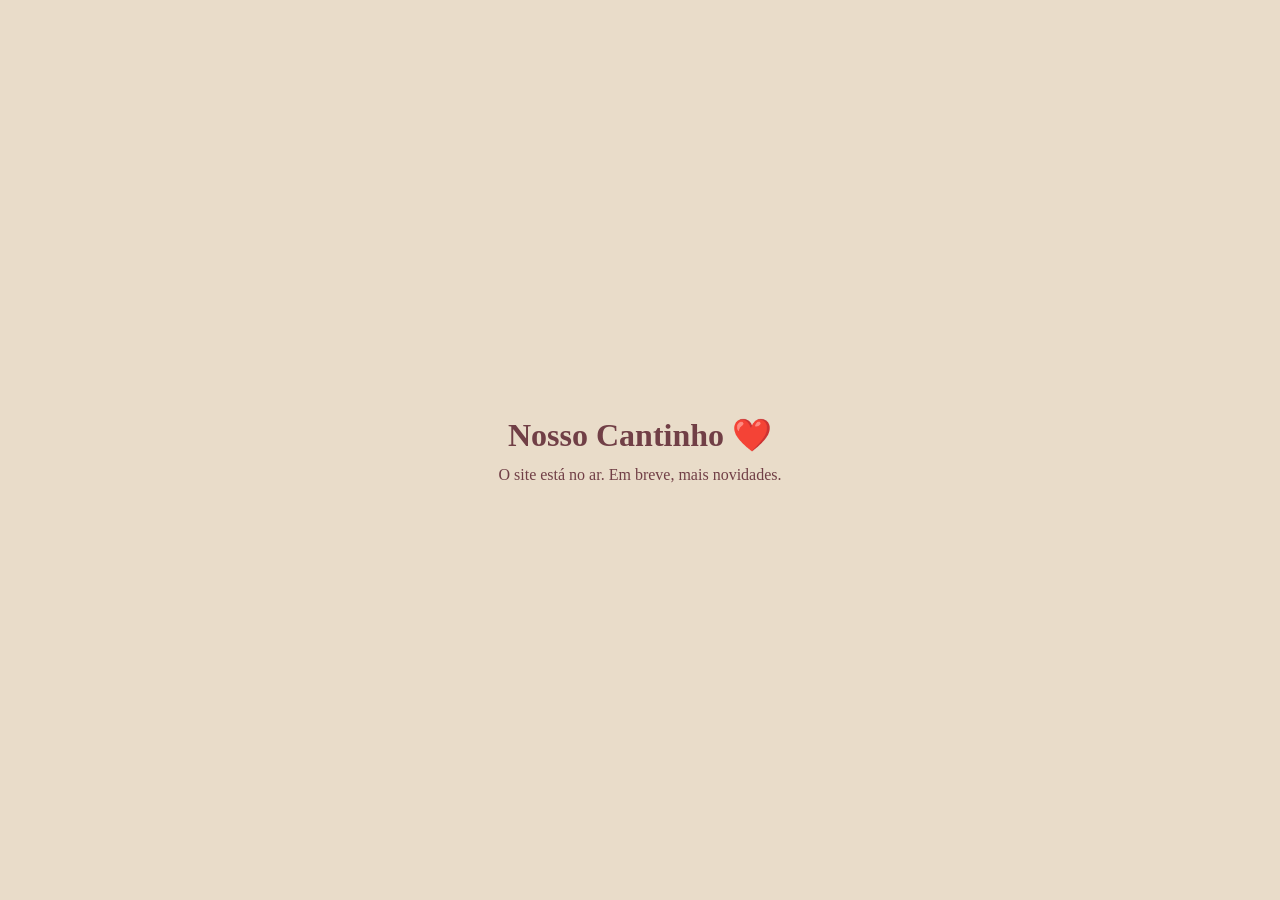
<file: nosso-cantinho/index.html>
<!DOCTYPE html>
<html lang="pt-BR">
<head>
  <meta charset="UTF-8">
  <meta name="viewport" content="width=device-width, initial-scale=1">
  <title>Nosso Cantinho</title>
  <link rel="stylesheet" href="css/style.css">
</head>
<body>
  <main class="teste">
    <h1>Nosso Cantinho ❤️</h1>
    <p>O site está no ar. Em breve, mais novidades.</p>
  </main>
  <script src="js/app.js"></script>
</body>
</html>
</file>
<file: nosso-cantinho/css/style.css>
:root {
  --bege: #E9DCC9;
  --marrom: #B58D79;
  --rosa: #A66F73;
  --vinho: #713F46;
  --creme: #F7F0E5;
}

* { box-sizing: border-box; margin: 0; padding: 0; }

body {
  background: var(--bege);
  color: var(--vinho);
  font-family: Georgia, serif;
  min-height: 100vh;
}

.teste {
  min-height: 100vh;
  display: flex;
  flex-direction: column;
  align-items: center;
  justify-content: center;
  text-align: center;
  padding: 24px;
  gap: 12px;
}
</file>
